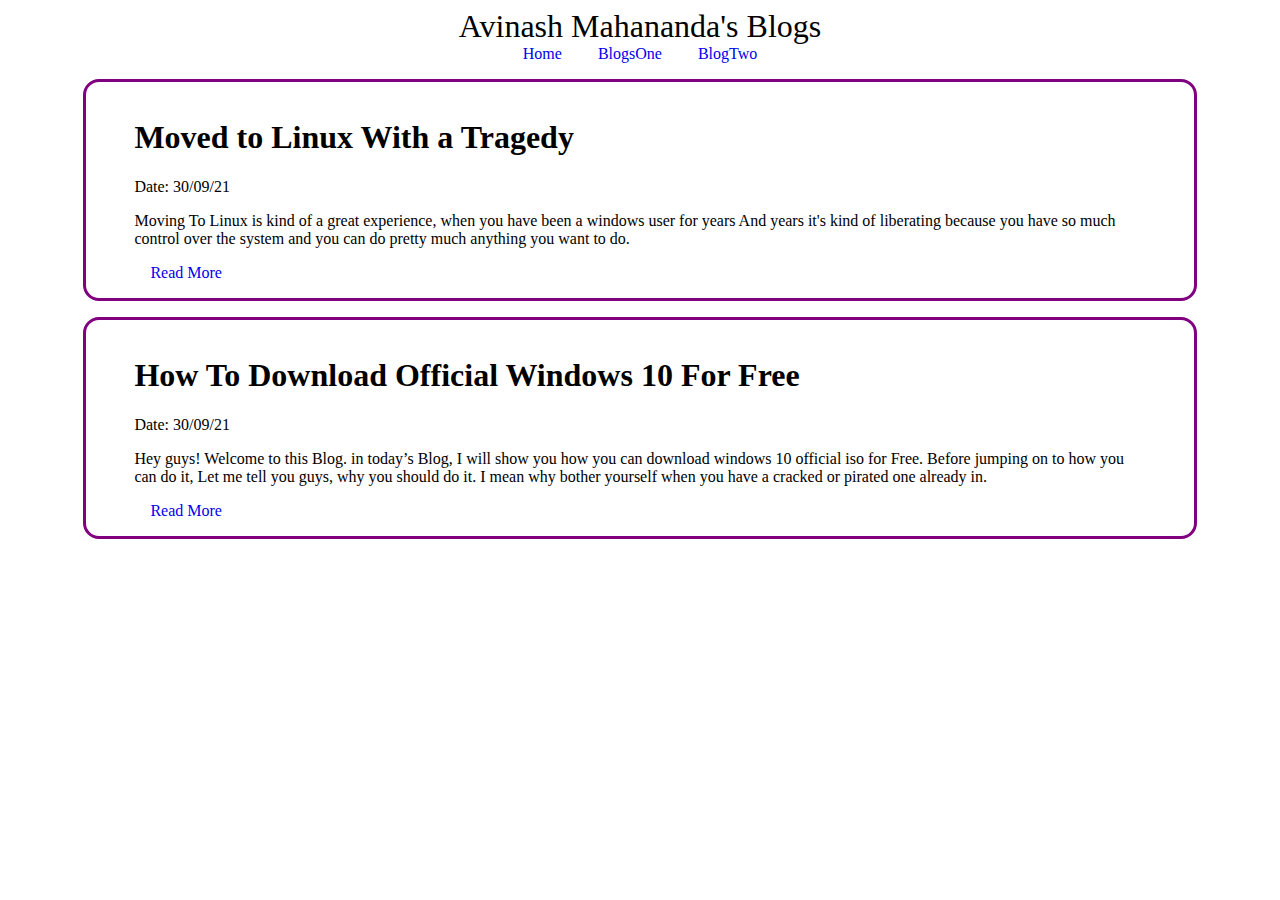
<file: index.html>
<!DOCTYPE html>
<html lang="en">
  <head>
    <meta charset="UTF-8" />
    <meta http-equiv="X-UA-Compatible" content="IE=edge" />
    <meta name="viewport" content="width=device-width, initial-scale=1.0" />
    <title>Blog</title>
    <link rel="stylesheet" href="/blogstyle.css" />
  </head>
  <body>
    <nav>
      <div id="nav-brand">Avinash Mahananda's Blogs</div>
      <a href="/index.html">Home</a>
      <a href="/blogs/blogone.html">BlogsOne</a>
      <a href="/blogs/blogtwo.html">BlogTwo</a>
    </nav>
    <div class="container">
      <h1>Moved to Linux With a Tragedy</h1>
      <p>Date: 30/09/21</p>

      <p>
        Moving To Linux is kind of a great experience, when you have been a
        windows user for years And years it's kind of liberating because you
        have so much control over the system and you can do pretty much anything
        you want to do.
      </p>
      <a href="/blogs/blogtwo.html">Read More</a>
    </div>
    <div class="container">
      <h1>How To Download Official Windows 10 For Free</h1>
      <p>Date: 30/09/21</p>

      <p>
        Hey guys! Welcome to this Blog. in today’s Blog, I will show you how you
        can download windows 10 official iso for Free. Before jumping on to how
        you can do it, Let me tell you guys, why you should do it. I mean why
        bother yourself when you have a cracked or pirated one already in.
      </p>
      <a href="/blogs/blogone.html">Read More</a>
    </div>
  </body>
</html>
</file>
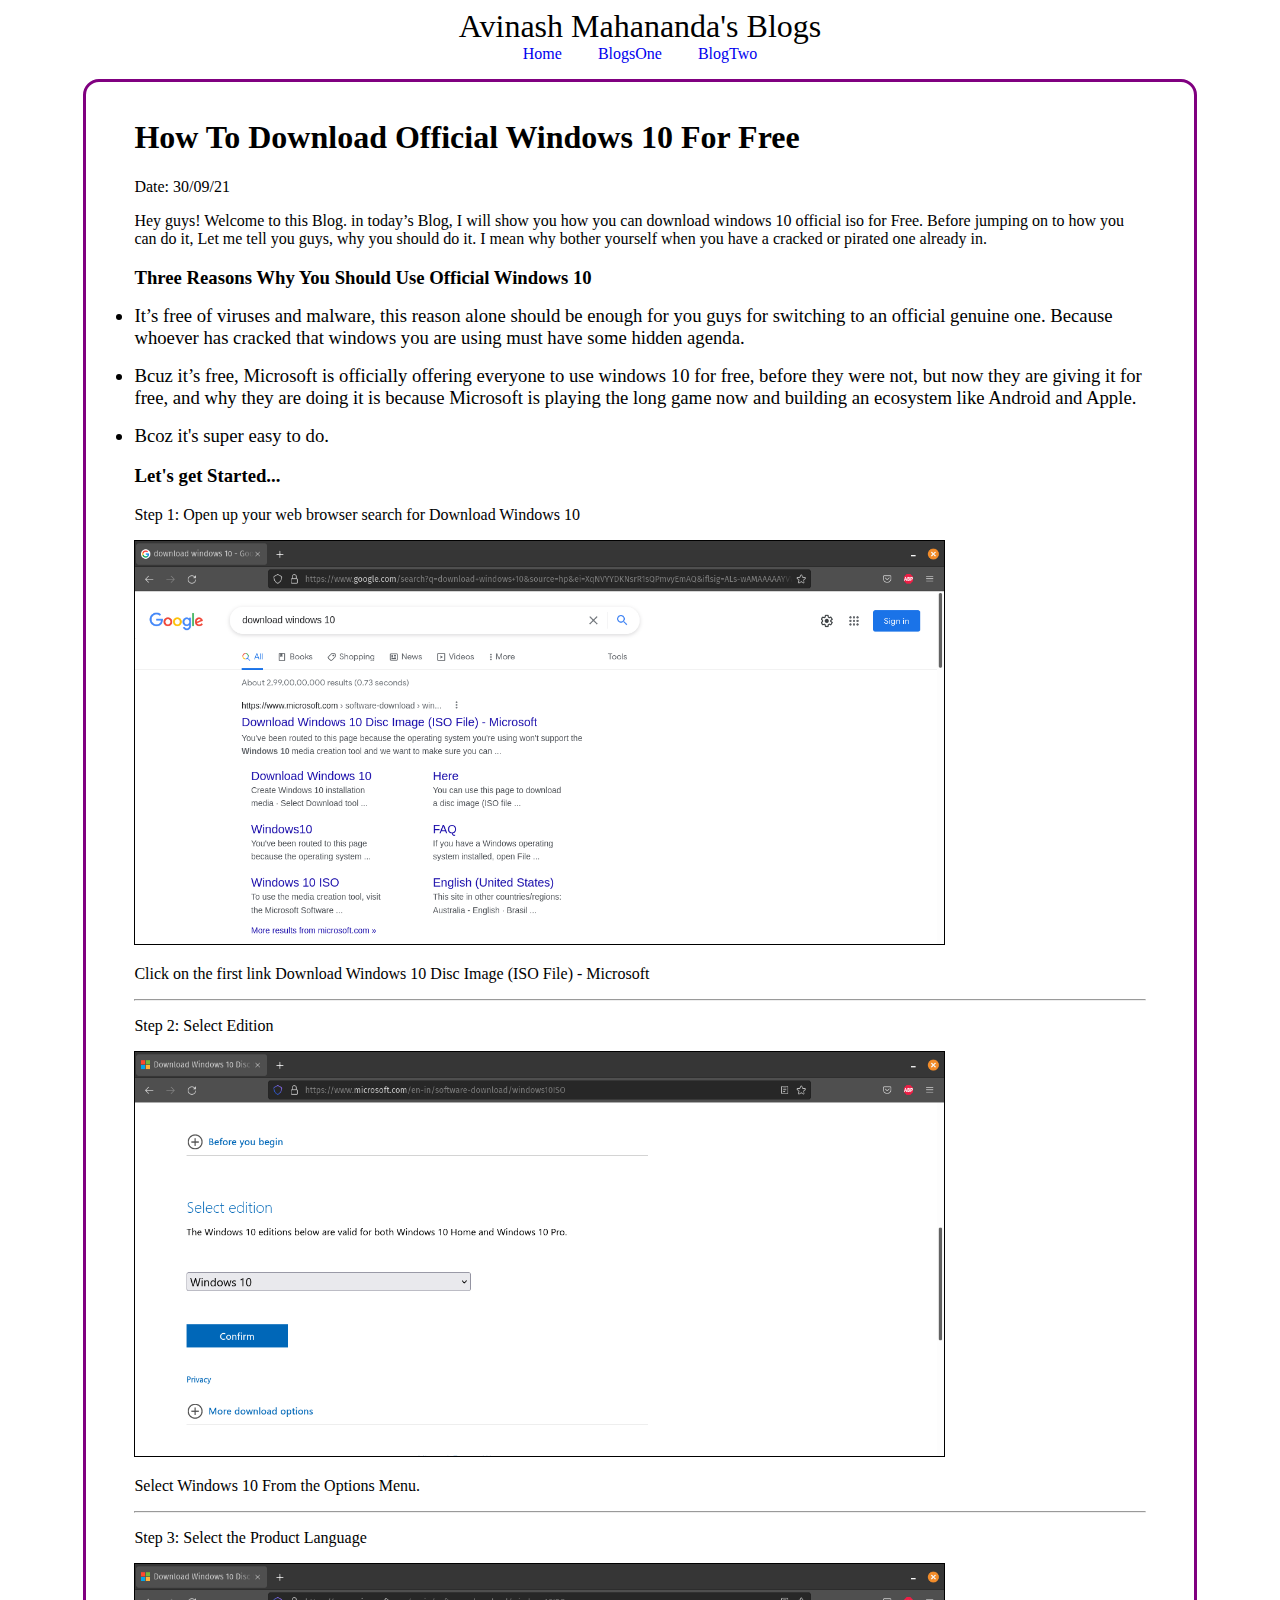
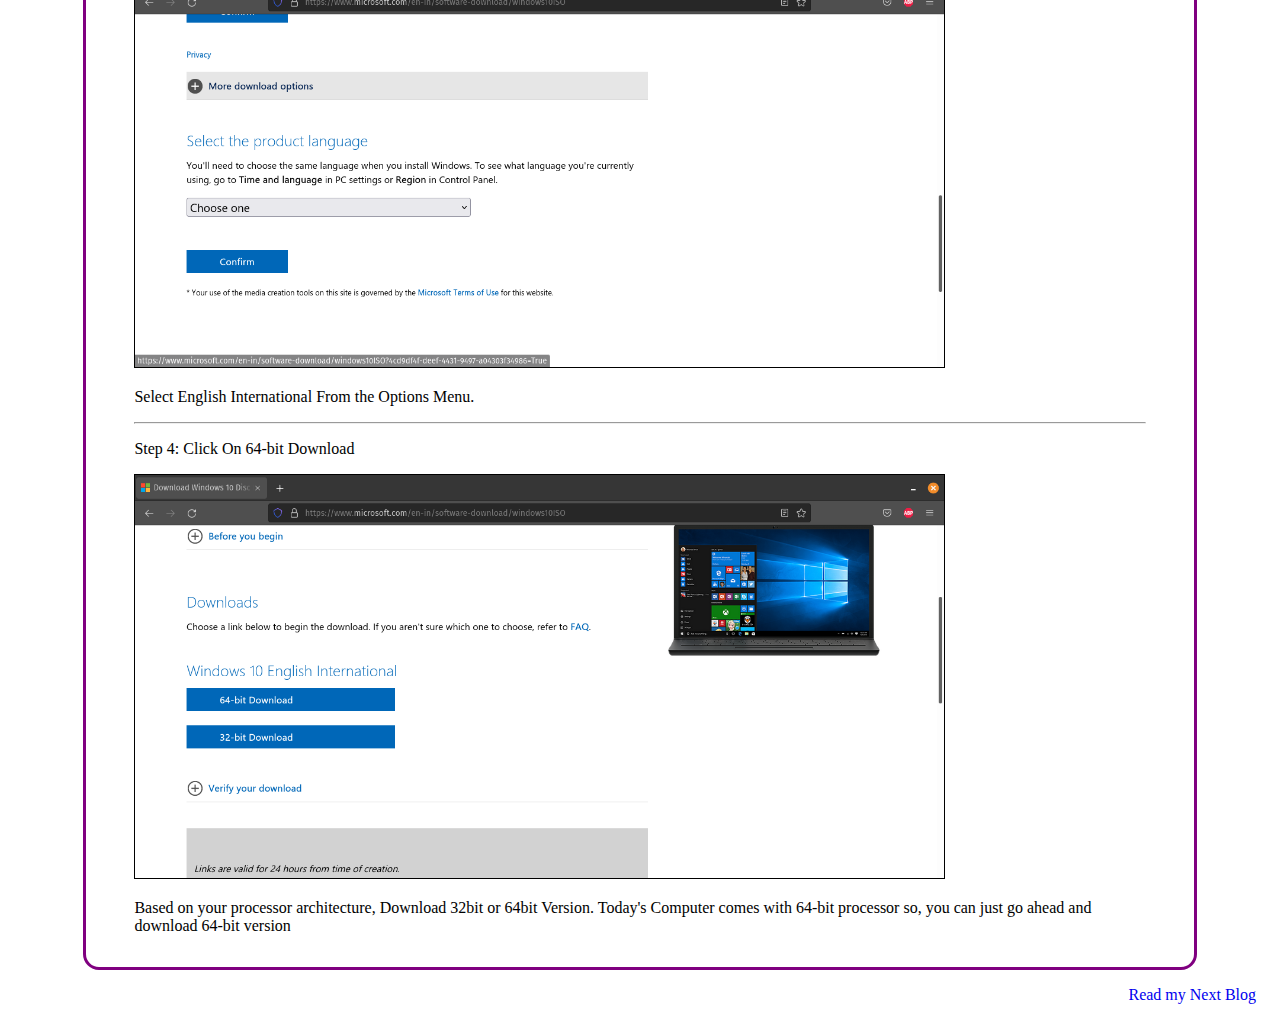
<file: blogs/blogone.html>
<!DOCTYPE html>
<html lang="en">
  <head>
    <meta charset="UTF-8" />
    <meta http-equiv="X-UA-Compatible" content="IE=edge" />
    <meta name="viewport" content="width=device-width, initial-scale=1.0" />
    <title>Blog</title>
    <link rel="stylesheet" href="/blogstyle.css" />
  </head>
  <body>
      <nav>
          <div id="nav-brand">Avinash Mahananda's Blogs</div>
          <a href="/index.html">Home</a>
          <a href="/blogs/blogone.html">BlogsOne</a>
          <a href="/blogs/blogtwo.html">BlogTwo</a>
      </nav>
    <div class="container">
      <h1>How To Download Official Windows 10 For Free</h1>
      <p>Date: 30/09/21</p>
      
      <p>
        Hey guys! Welcome to this Blog. in today’s Blog, I will show you how you
        can download windows 10 official iso for Free. Before jumping on to how
        you can do it, Let me tell you guys, why you should do it. I mean why
        bother yourself when you have a cracked or pirated one already in.
      </p>
      <h3>Three Reasons Why You Should Use Official Windows 10</h
        
        <ul>
            <li>
                It’s free of viruses and malware, this reason alone should be enough for you guys for switching to an official genuine one. Because whoever has cracked that windows you are using must have some hidden agenda.
            </li>
            <li>Bcuz it’s free, Microsoft is officially offering everyone to use windows 10 for free, before they were not, but now they are giving it for free, and why they are doing it is because Microsoft is playing the long game now and building an ecosystem like Android and Apple.</li>
            <li>Bcoz it's super easy to do.</li>
        </ul>
        <h3>Let's get Started...</h3>
        <p>Step 1: Open up your web browser search for Download Windows 10</p>
        <img src="/img/window 1.png" />
        <p>Click on the first link Download Windows 10 Disc Image (ISO File) - Microsoft </p>
        <hr>
        <p>Step 2: Select Edition</p>
        <img src="/img/windows2.png" /">
        <p>Select Windows 10 From the Options Menu.</p>
        <hr>
        <p>Step 3: Select the Product Language</p>
        <img src="/img/windows3.png" />
        <p>Select English International From the Options Menu.</p>
        <hr>
        <p>Step 4: Click On 64-bit Download</p>
        <img src="/img/windows4.png" />
        <p>Based on your processor architecture, Download 32bit or 64bit Version. Today's Computer comes with 64-bit processor so, you can just go ahead and download 64-bit version</p>

        

    </div>
    <div class="footer-link">
        <a id="" href="/blogs/blogtwo.html">Read my Next Blog</a>
    </div>
    
  </body>
</html>
</file>
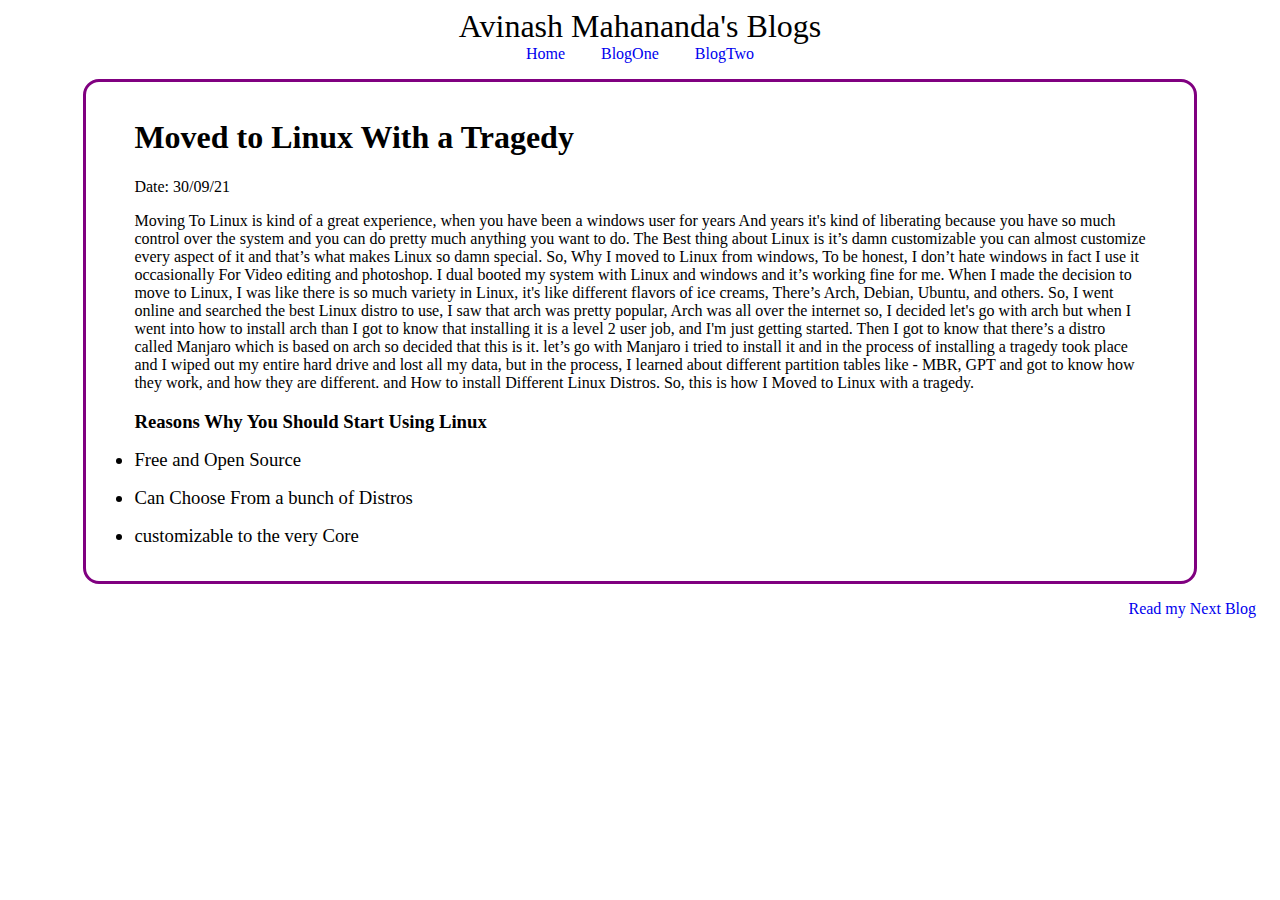
<file: blogs/blogtwo.html>
<!DOCTYPE html>
<html lang="en">
  <head>
    <meta charset="UTF-8" />
    <meta http-equiv="X-UA-Compatible" content="IE=edge" />
    <meta name="viewport" content="width=device-width, initial-scale=1.0" />
    <title>Blog</title>
    <link rel="stylesheet" href="/blogstyle.css" />
  </head>
  <body>
      <nav>
          <div id="nav-brand">Avinash Mahananda's Blogs</div>
          <a href="/index.html">Home</a>
          <a href="/blogs/blogone.html">BlogOne</a>
          <a href="/blogs/blogtwo.html">BlogTwo</a>
      </nav>
    <div class="container">
      <h1>Moved to Linux With a Tragedy
    </h1>
      <p>Date: 30/09/21</p>
      
      <p>
        Moving To Linux is kind of a great experience, when you have been a windows user for years And years it's kind of liberating because you have so much control over the system and you can do pretty much anything you want to do. 

The Best thing about Linux is it’s damn customizable you can almost customize every aspect of it and that’s what makes Linux so damn special.

So, Why I moved to Linux from windows, To be honest, I don’t hate windows in fact I use it occasionally 
For Video editing and photoshop. I dual booted my system with Linux and windows and it’s working fine for me.

When I made the decision to move to Linux, I was like there is so much variety in Linux, it's like different flavors of ice creams, There’s Arch, Debian, Ubuntu, and others. So, I went online and searched the best Linux distro to use, I saw that arch was pretty popular, Arch was all over the internet so, I decided let's go with arch but when I went into how to install arch than I got to know that installing it is a level 2 user job, and I'm just getting started.

Then I got to know that there’s a distro called Manjaro which is based on arch so decided that this is it. let’s go with Manjaro i tried to install it and in the process of installing a tragedy took place and I wiped out my entire hard drive and lost all my data, but in the process, I learned about different partition tables like - MBR, GPT and got to know how they work, and how they are different. and How to install Different Linux Distros. So, this is how I Moved to Linux with a tragedy.
      </p>
      <h3> Reasons Why You Should Start Using Linux</h
        
        <ul>
            <li>Free and Open Source</li>
            <li>Can Choose From a bunch of Distros</li>
            <li>customizable to the very Core</li>
        </ul>
       
    </div>
    <div class="footer-link">
        <a id="" href="/blogs/blogone.html">Read my Next Blog</a>
    </div>
    
  </body>
</html>
</file>
<file: blogstyle.css>
.container {
  text-align: left;
  border: 3px solid purple;
  padding: 1rem 3rem;
  margin: 1rem auto;
  width: 80%;
  border-radius: 1rem;
}

li {
  font-weight: lighter;
  margin: 1rem 0;
}

img {
  max-width: 80%;
  max-height: 30%;
  border: 1px solid black;
}

#nav-brand {
  text-align: center;
  font-size: 2rem;
}

a {
  text-decoration: none;
  margin: 0 1rem;
}

nav {
  text-align: center;
}

.footer-link {
  text-align: right;
  font-size: 1.5 rem;
  margin: auto;
}
</file>
